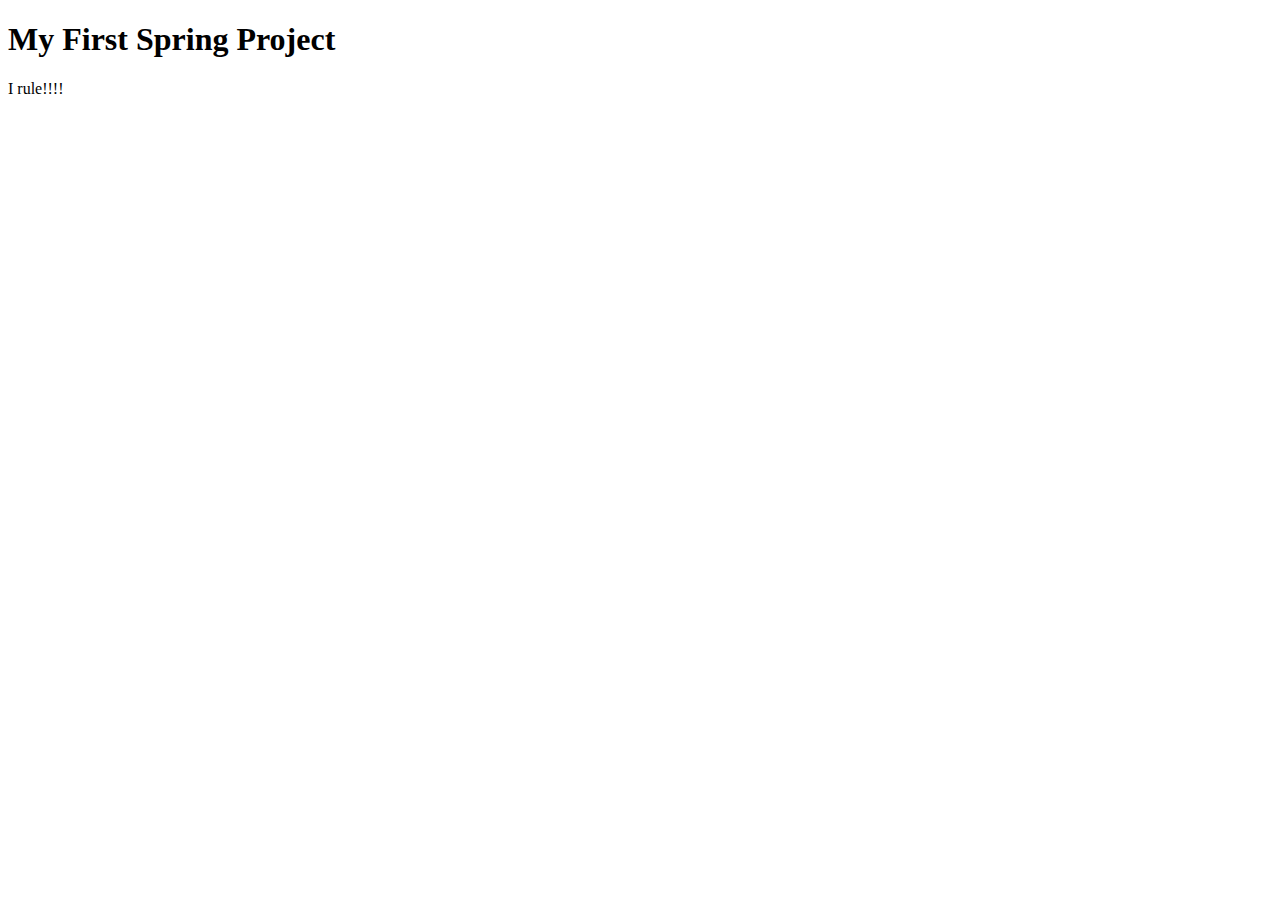
<file: first_spring_project/src/main/resources/templates/index.html>
<!DOCTYPE html>
<html lang="en">
    <head>
        <meta charset="UTF-8">
        <title>My Home Page</title>
    </head>
    <body>
        <h1>My First Spring Project</h1>
        <p>I rule!!!!</p>
    </body>
</html>
</file>
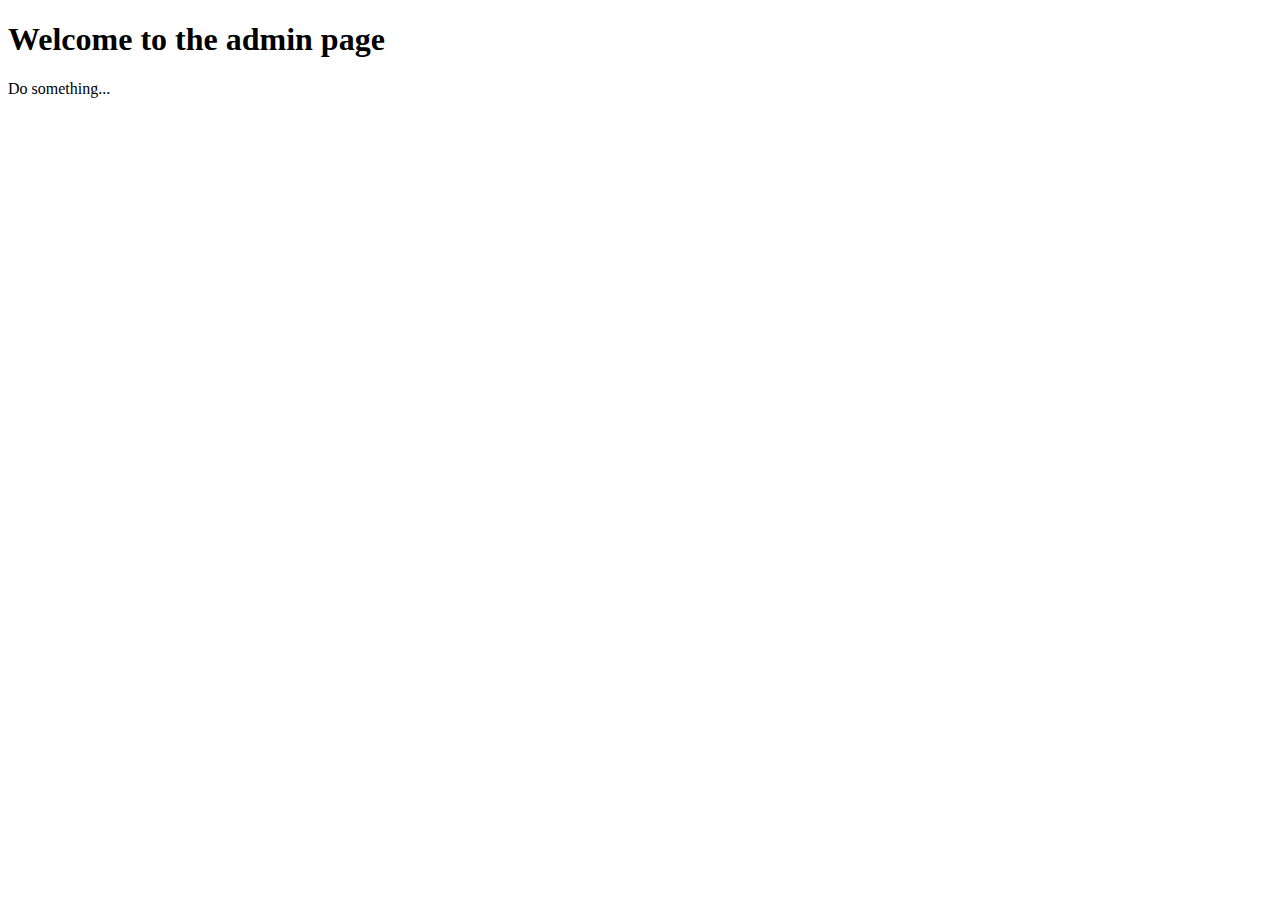
<file: security_demo/src/main/resources/templates/admin_page.html>
<!DOCTYPE html>
<html lang="en">
  <head>
    <meta charset="UTF-8">
    <title>Page for admins</title>
  </head>
  <body>
    <h1>Welcome to the admin page</h1>
    <p>Do something...</p>
  </body>
</html>
</file>
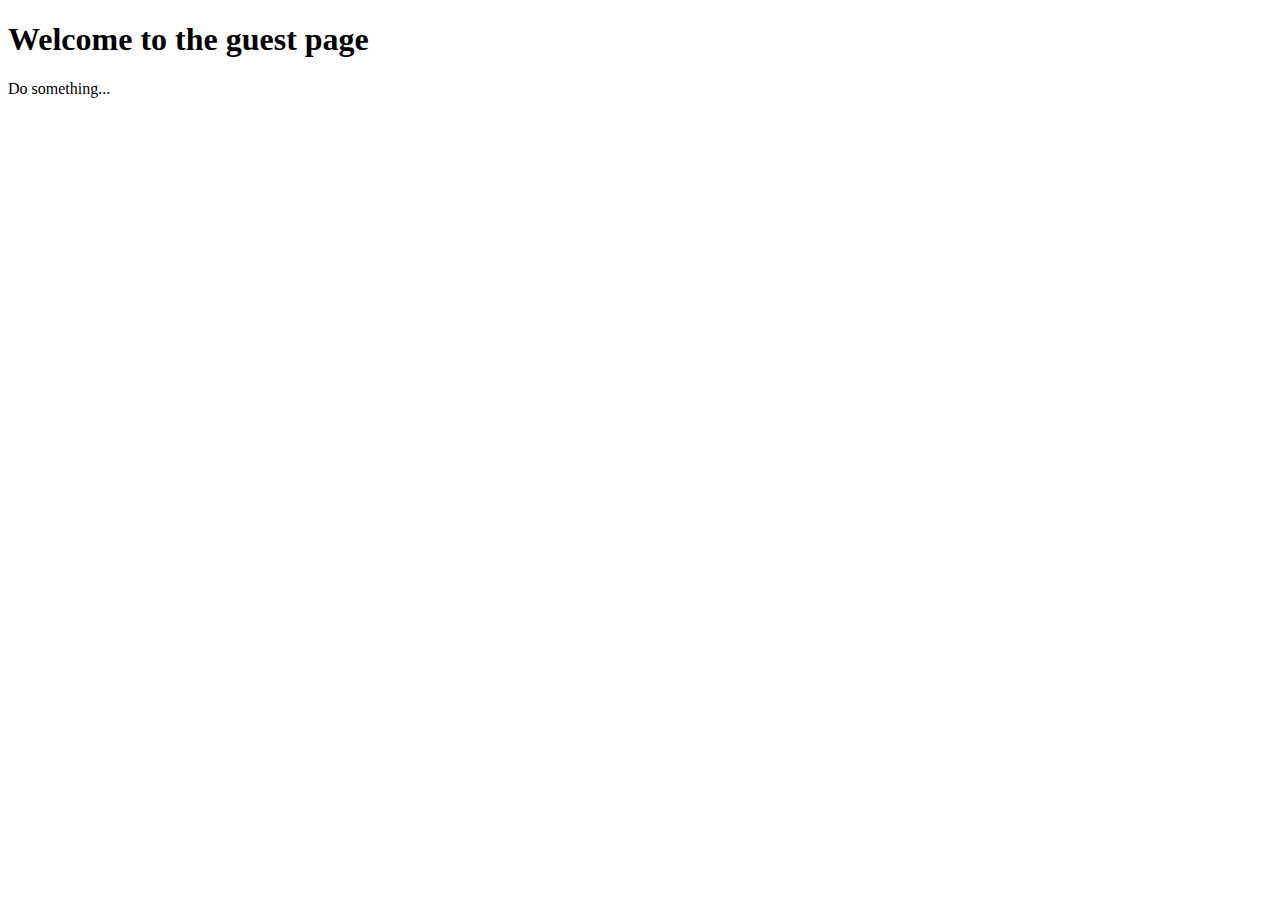
<file: security_demo/src/main/resources/templates/guest_page.html>
<!DOCTYPE html>
<html lang="en">
    <head>
        <meta charset="UTF-8">
        <title>Page for guests</title>
    </head>
    <body>
        <h1>Welcome to the guest page</h1>
        <p>Do something...</p>
    </body>
</html>
</file>
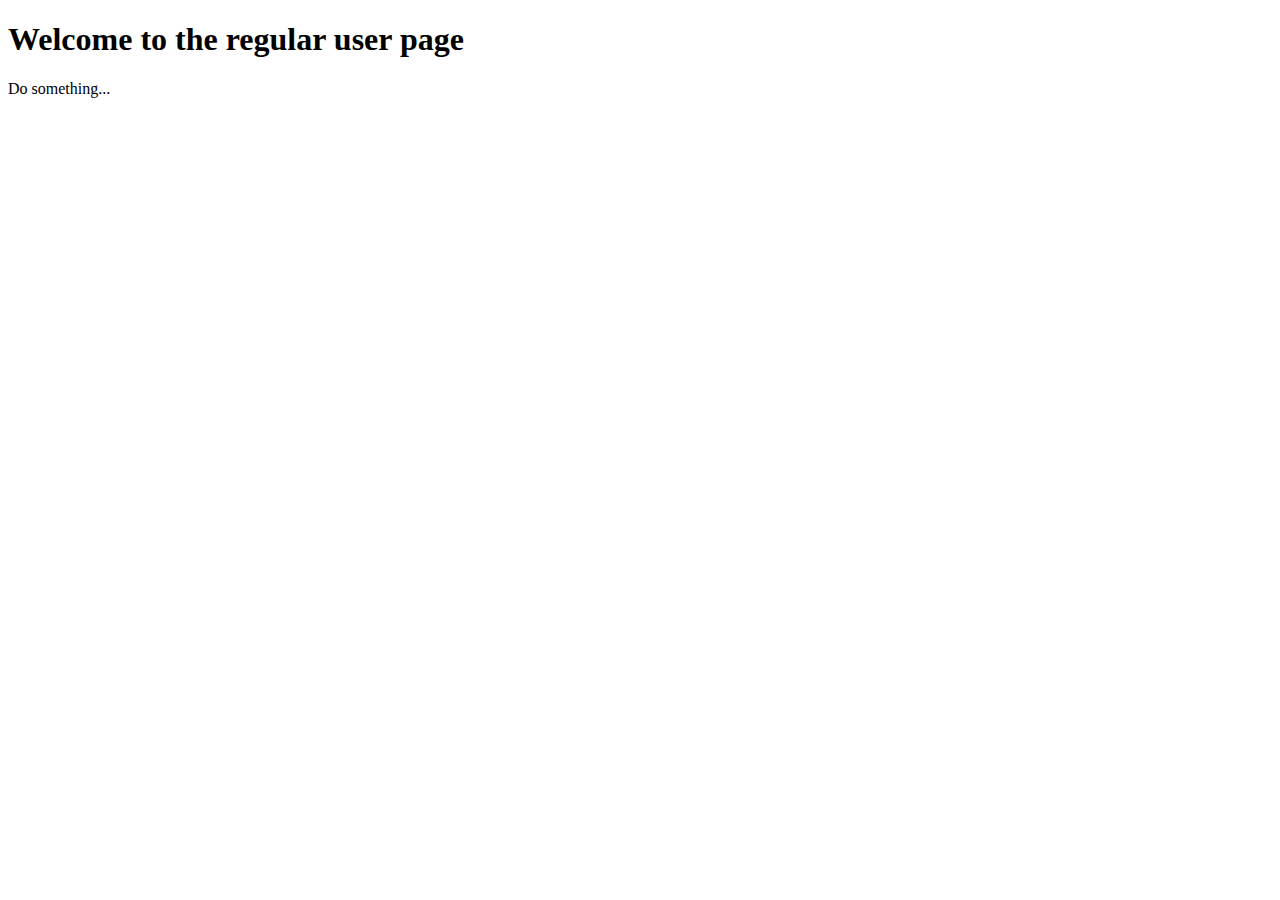
<file: security_demo/src/main/resources/templates/user_page.html>
<!DOCTYPE html>
<html lang="en">
    <head>
        <meta charset="UTF-8">
        <title>Page for users</title>
    </head>
    <body>
        <h1>Welcome to the regular user page</h1>
        <p>Do something...</p>
    </body>
</html>
</file>
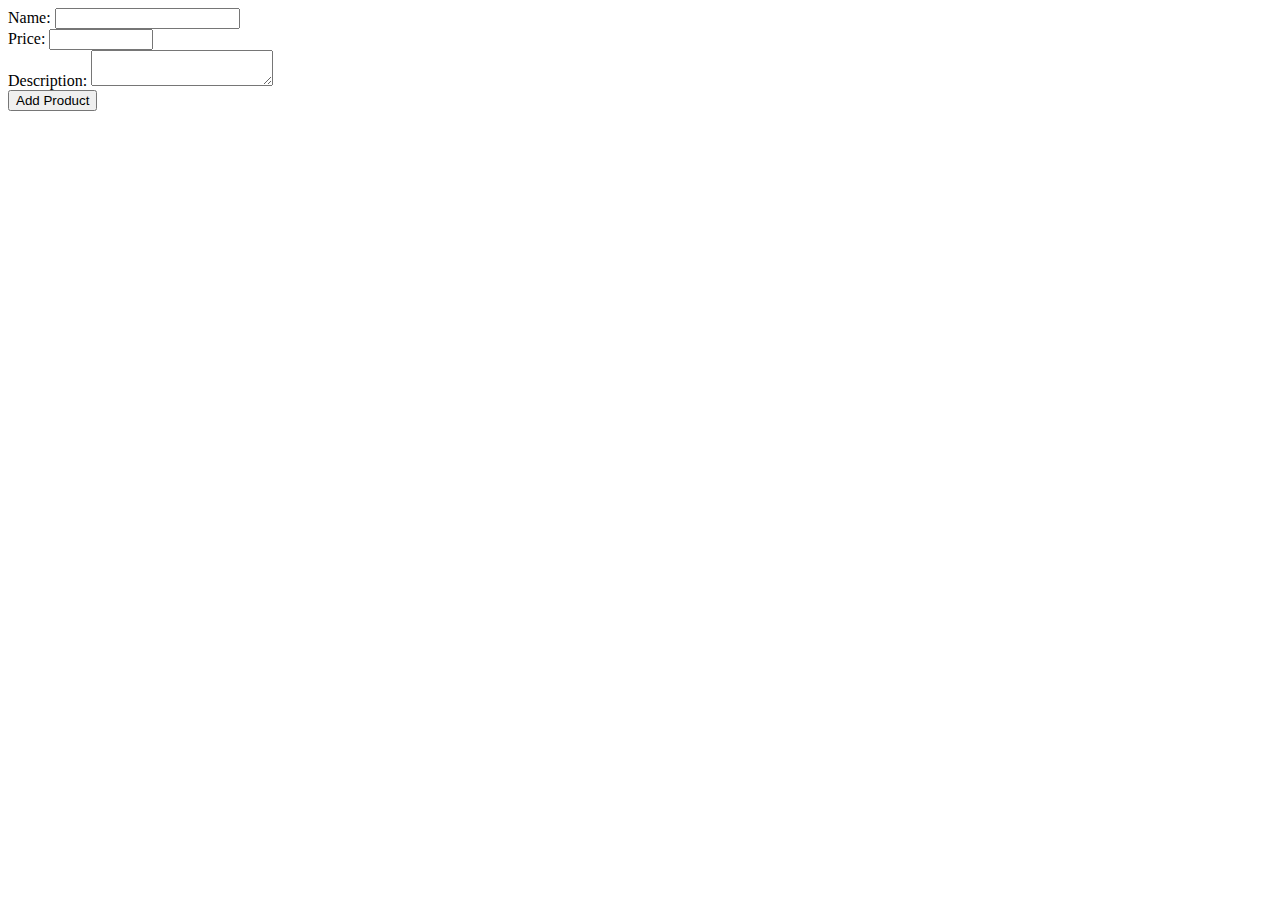
<file: thymeleaf_practice/src/main/resources/templates/add_products_form.html>
<!DOCTYPE html>
<html lang="en" xmlns:th="http://www.thymeleaf.org">
    <head th:replace="frags/common_layout :: pageHeader('Add Product')"></head>
    <body>
        <!-- include a fragment -->
        <header th:replace="frags/common_layout :: top"></header>

        <form th:action="@{/products/add}" method="post"
              th:object="${emptyProduct}">
            <div>
                <label for="name">Name: </label>
                <input type="text" id="name"
                       name="name" th:field="*{name}"> <!-- this matches product.name -->
            </div>
            <div>
                <label for="price">Price: </label>
                <input type="number" min="0"
                       max="10000" step="0.01"
                       id="price" name="price"
                       th:field="*{price}"> <!-- this matches product.price -->
            </div>
            <div>
                <label for="description">Description: </label>
                <textarea id="description"
                          name="description"
                          th:field="*{description}"></textarea> <!-- this matches product.description -->
            </div>
            <button type="submit">Add Product</button>
        </form>

        <!-- include a fragment -->
        <footer th:replace="frags/common_layout :: bottom"></footer>
    </body>
</html>
</file>
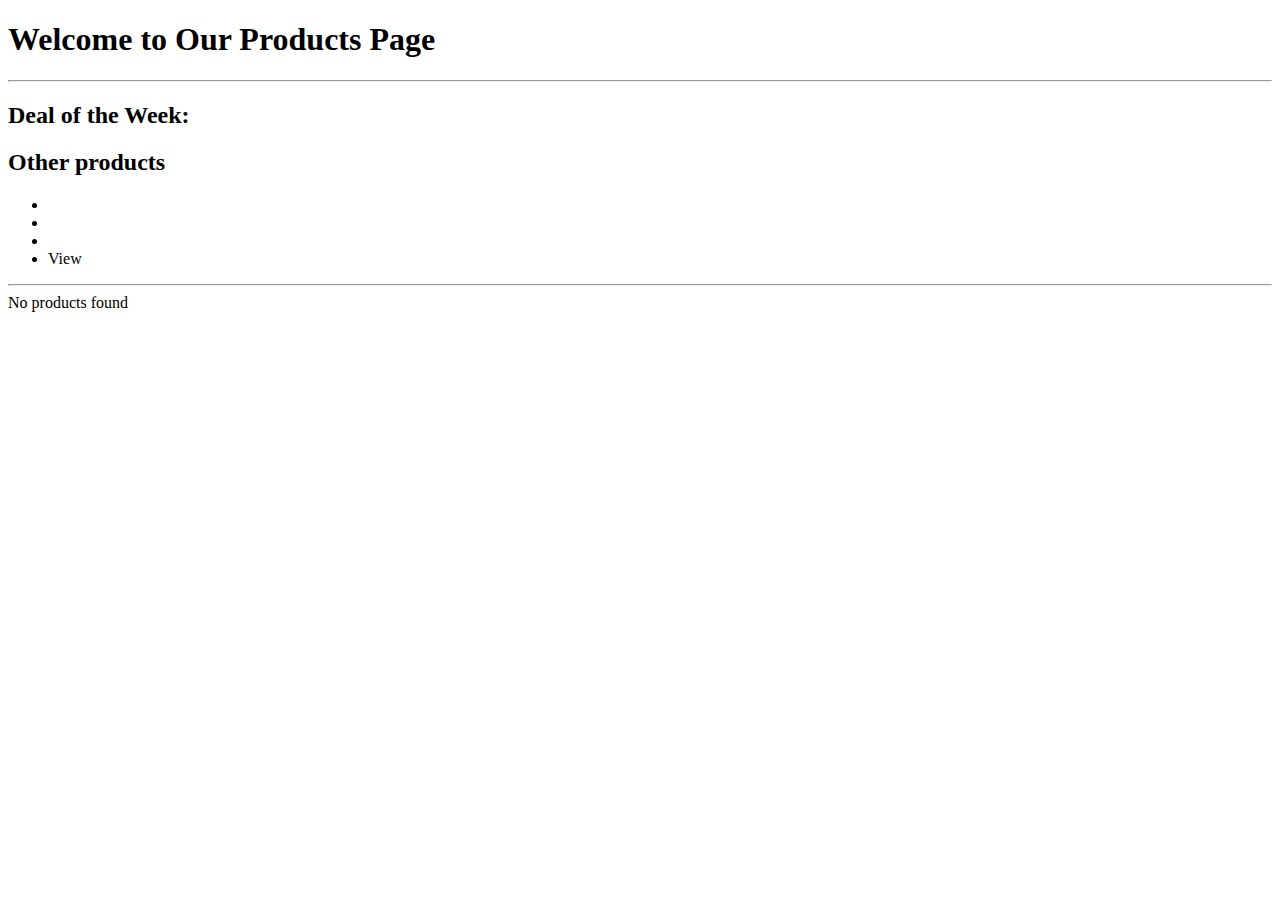
<file: thymeleaf_practice/src/main/resources/templates/current_deals.html>
<!DOCTYPE html>
<html lang="en" xmlns:th="http://www.thymeleaf.org">
  <head th:replace="frags/common_layout :: pageHeader('Current Deals')"></head>

  <body>
    <!-- include a fragment -->
    <header th:replace="frags/common_layout :: top"></header>

    <h1>Welcome to Our Products Page</h1>
    <hr>

    <section>
      <h2>Deal of the Week: <span th:text="${highlighted.name}"></span></h2>
      <p th:text="${highlighted.name} + ': $' + ${highlighted.price}"></p>
    </section>

    <section>
      <h2>Other products</h2>

      <div class="product" th:each="product : ${products}"
           th:if="${!products.isEmpty()}">
        <h3 th:text="${product.name}"></h3>
        <ul>
          <li th:text="'Price: $' + ${product.price}"></li>
          <li th:text="'Description: ' + ${product.description}"></li>
          <li th:text="'On Sale?: ' + ${product.onSale}"></li>
          <li><a th:href="@{'/products/individual/' + ${product.name}}">View</a></li>
        </ul>
        <hr>
      </div>
      <div th:if="${products.isEmpty()}">No products found</div>
    </section>

    <!-- include a fragment -->
    <footer th:replace="frags/common_layout :: bottom"></footer>
  </body>
</html>
</file>
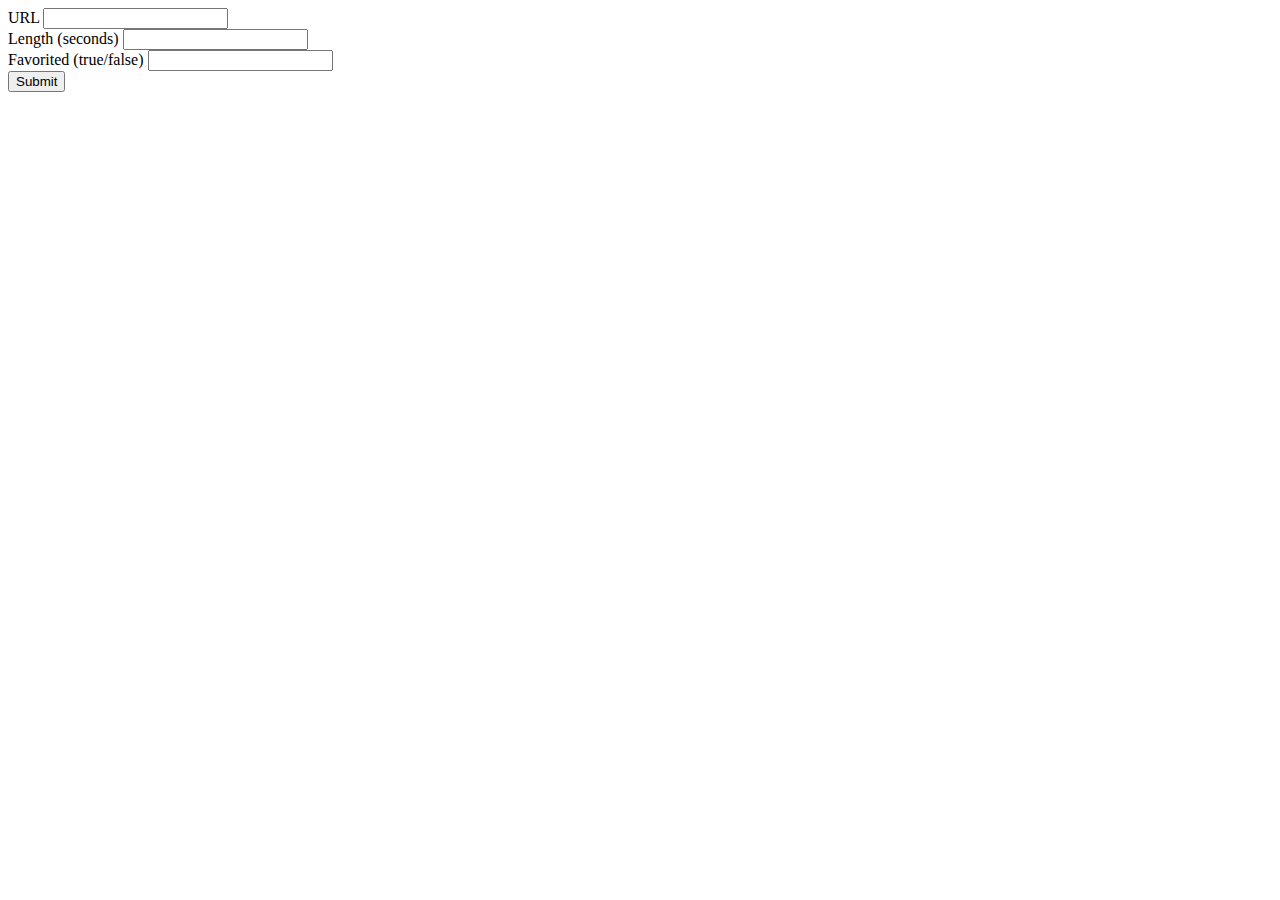
<file: video_uploader/src/main/resources/templates/add_video.html>
<!DOCTYPE html>
<html lang="en" xmlns:th="http://www.thymeleaf.org">
    <head>
        <meta charset="UTF-8">
        <title>Add Video</title>
    </head>

    <body>
        <form th:action="@{/videos/add}" method="post"
              th:object="${blankVideo}">
            <div>
                <label for="url">URL</label>
                <input type="text" name="url" id="url" th:field="*{url}">
            </div>
            <div>
                <label for="length">Length (seconds)</label>
                <input type="number" name="length" id="length" th:field="*{length}">
            </div>
            <div>
                <label for="favorited">Favorited (true/false)</label>
                <input type="text" name="favorited" id="favorited" th:field="*{favorited}">
            </div>

            <button type="submit">Submit</button>
        </form>
    </body>
</html>
</file>
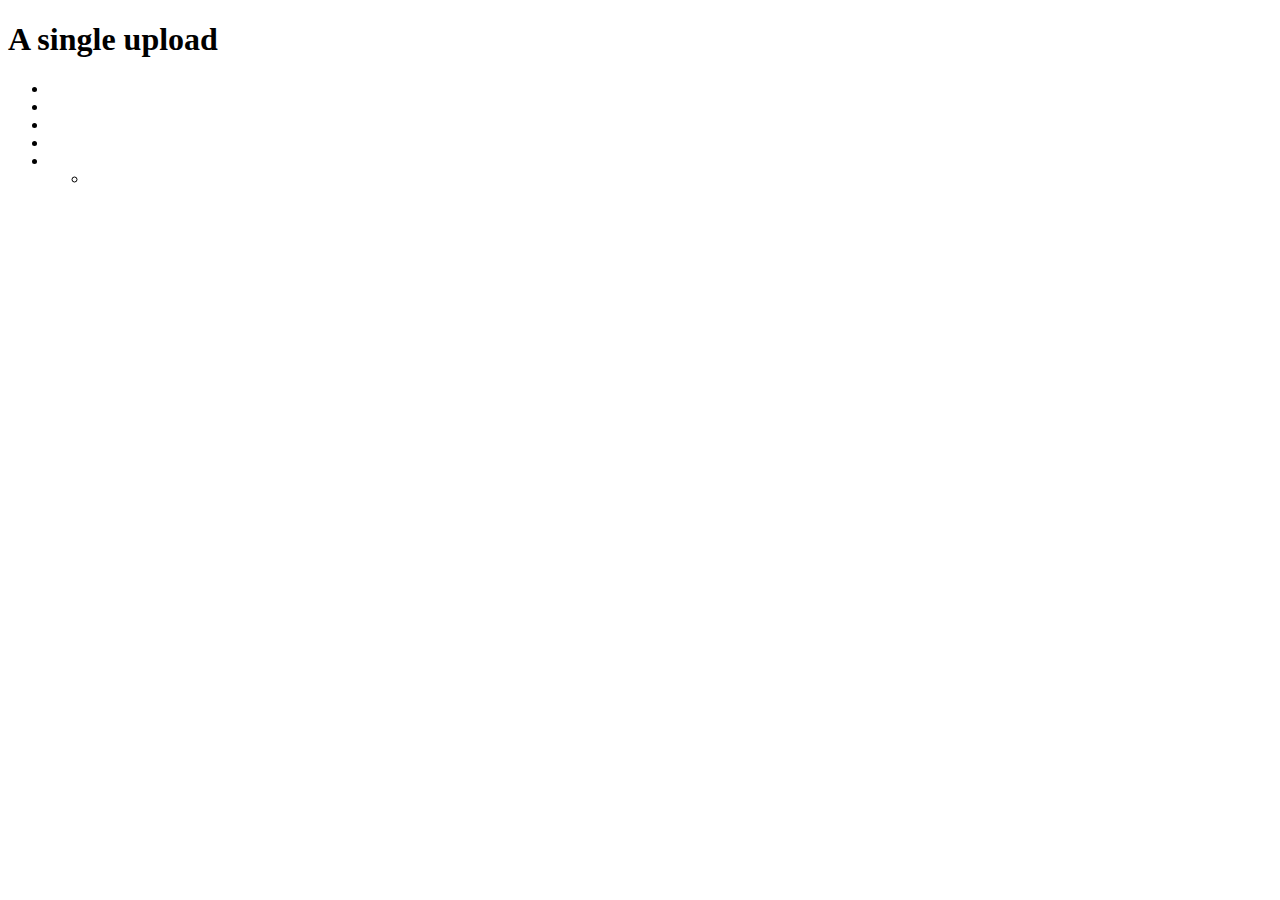
<file: video_uploader/src/main/resources/templates/upload_by_id.html>
<!DOCTYPE html>
<html lang="en" xmlns:th="http://www.thymeleaf.org">
  <head>
      <meta charset="UTF-8">
      <title>Upload</title>
  </head>
  <body>
    <h1>A single upload</h1>
    <ul>
        <li th:text="'Id: ' + ${upload.uploadId}"></li>
        <li th:text="'Url: ' + ${upload.url}"></li>
        <li th:text="'Length: ' + ${upload.length}"></li>
        <li th:text="'Favorited: ' + ${upload.favorited}"></li>
        <li th:text="'Author: ' + ${upload.author == null ? 'anonymous' : upload.author.name}"></li>
        <ul>
            <li th:each="review : ${upload.reviews}"
                th:text="${review.reviewBody}"></li>
        </ul>
    </ul>
  </body>
</html>
</file>
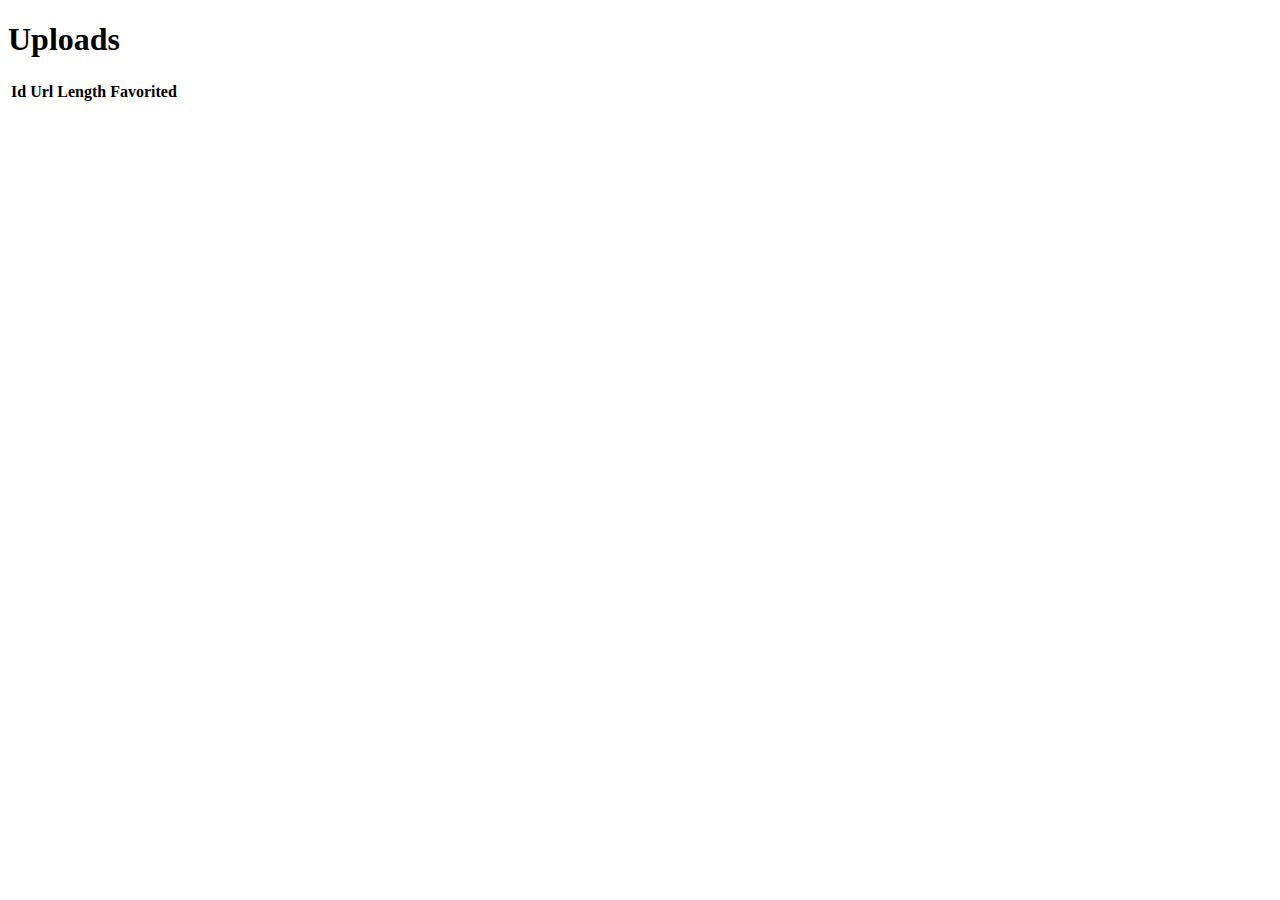
<file: video_uploader/src/main/resources/templates/uploads.html>
<!DOCTYPE html>
<html lang="en" xmlns:th="http://www.thymeleaf.org">
    <head>
        <meta charset="UTF-8">
        <title>Video Uploads</title>
    </head>
    <body>
        <h1>Uploads</h1>

        <table>
            <thead>
                <tr>
                    <th>Id</th>
                    <th>Url</th>
                    <th>Length</th>
                    <th>Favorited</th>
                </tr>
            </thead>
            <tbody>
                <tr th:each="upload : ${uploads}">
                    <td th:text="${upload.uploadId}"></td>
                    <td th:text="${upload.url}"></td>
                    <td th:text="${upload.length}"></td>
                    <td th:text="${upload.favorited}"></td>
                </tr>
            </tbody>
        </table>
    </body>
</html>
</file>
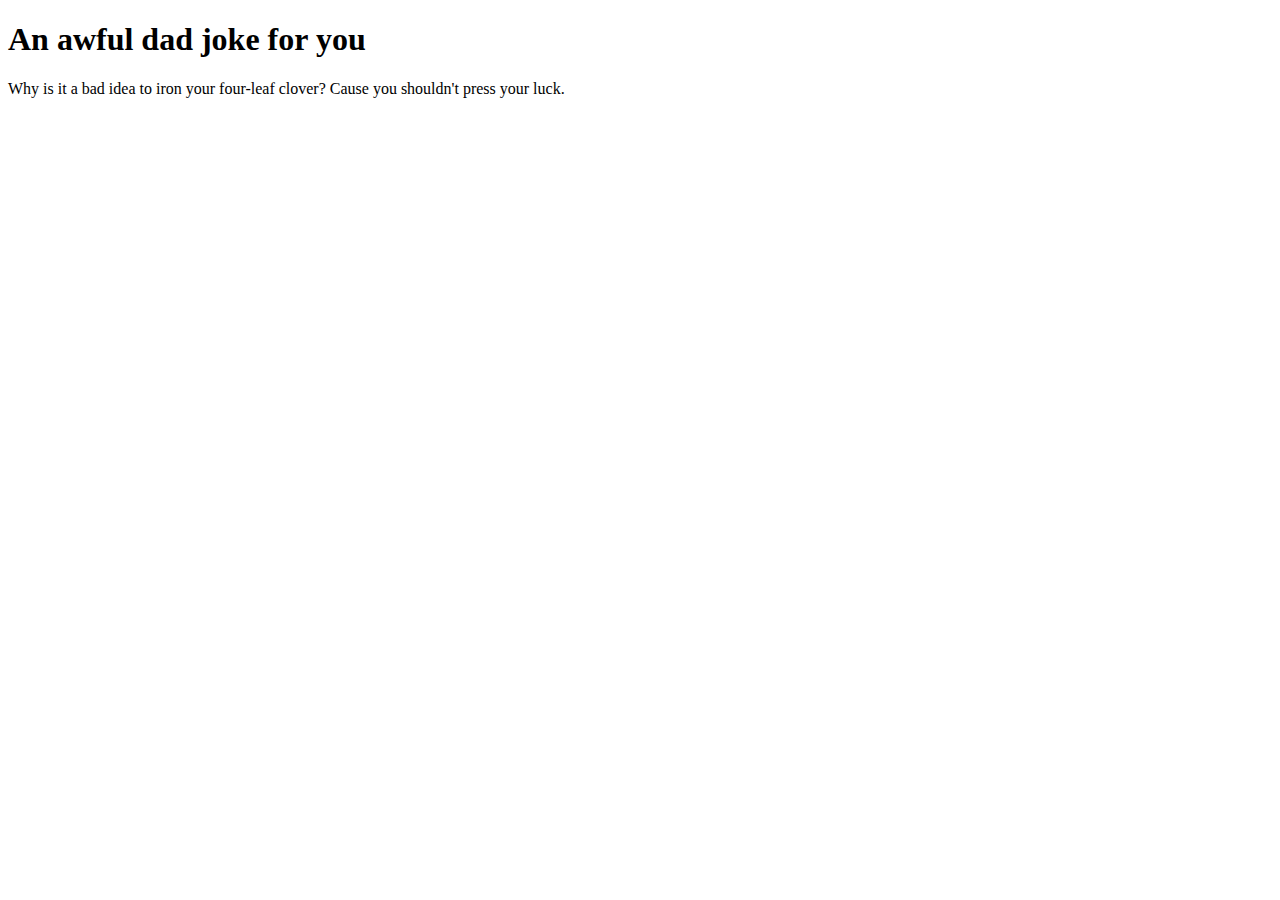
<file: first_spring_project/src/main/resources/templates/jokes/single_joke.html>
<!DOCTYPE html>
<html lang="en">
    <head>
        <meta charset="UTF-8">
        <title>Jokes</title>
    </head>
    <body>
        <h1>An awful dad joke for you</h1>
        <p>Why is it a bad idea to iron your four-leaf clover?
            Cause you shouldn't press your luck.</p>
    </body>
</html>
</file>
